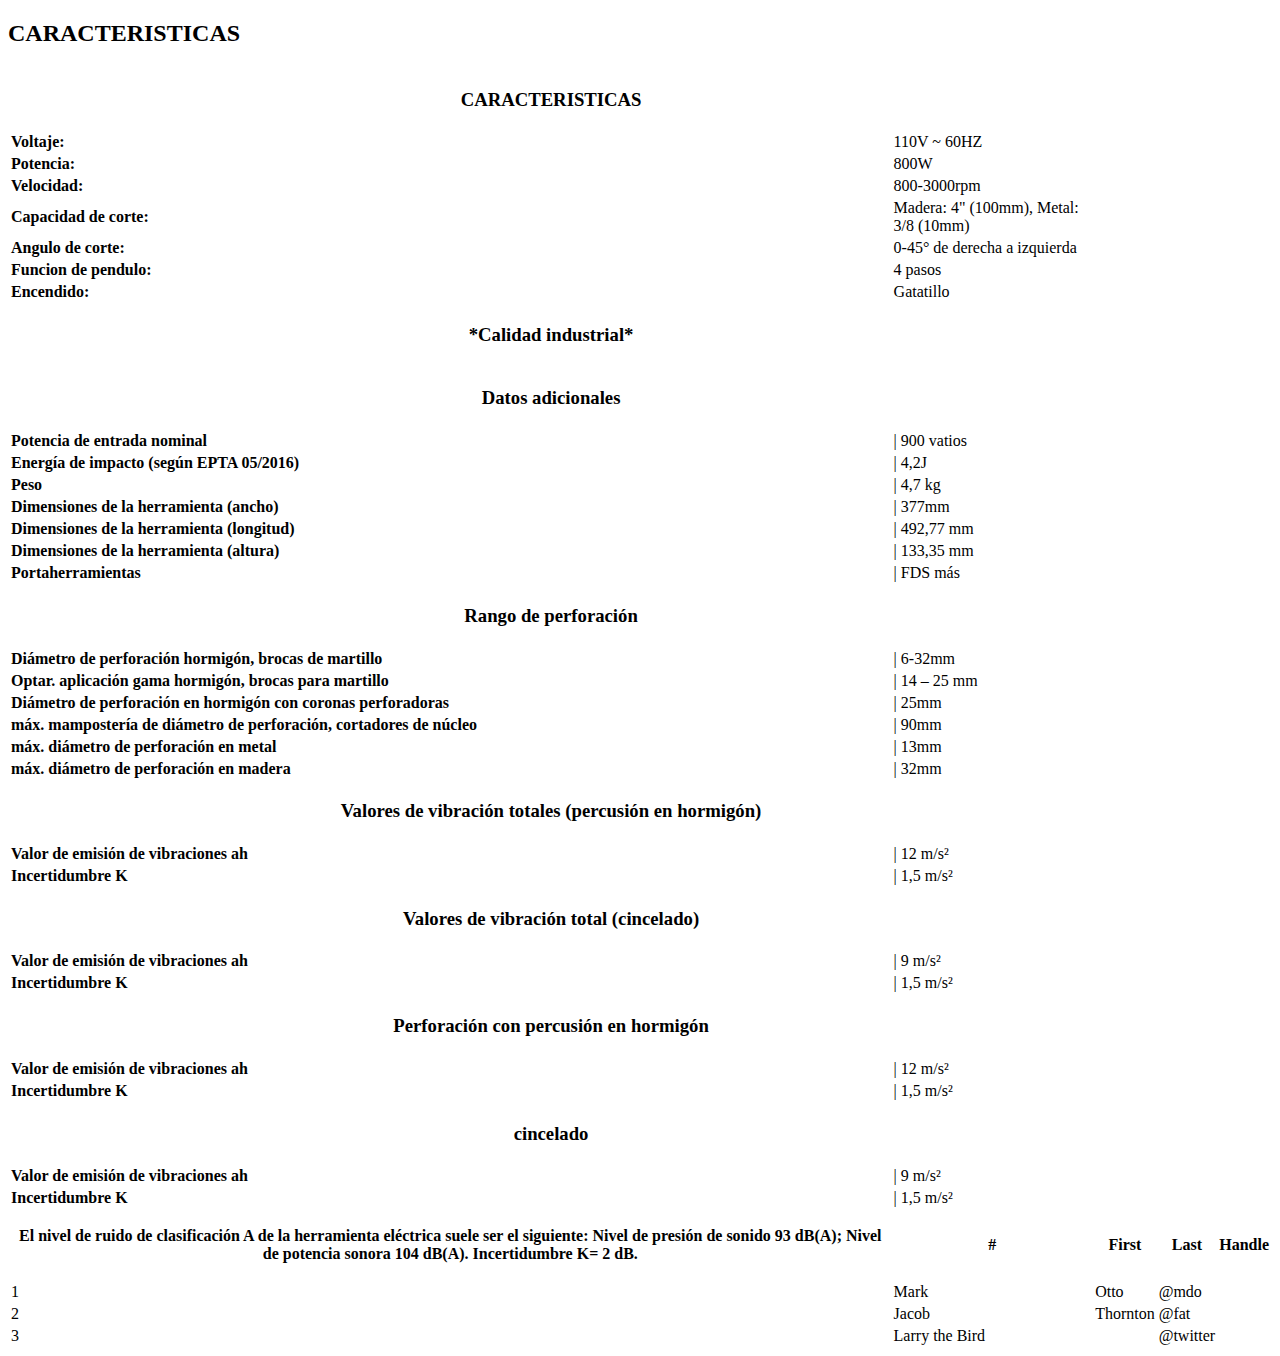
<file: tables.html>
<!DOCTYPE html>
<html lang="en">
<head>
    <meta charset="UTF-8">
    <meta http-equiv="X-UA-Compatible" content="IE=edge">
    <meta name="viewport" content="width=device-width, initial-scale=1.0">
    <title>Document</title>
</head>
<body>
    <div class="row">
        <div class="col-xs-12">
            <h2 class="headline headline__redesign headline__redesign--blue headline__redesign--hl2">CARACTERISTICAS</h2>
        </div>
    </div>
    <div class="row">
        <div class="col-lg-8 col-xs-12">
            <table class="table">
                <colgroup>
                    <col class="col-xs-5" />
                    <col class="col-xs-3" />
                </colgroup>
                <thead>
                    <tr>
                        <th colspan="2">
                            <h3 class="headline headline__redesign--blue fs16 bsBold">CARACTERISTICAS</h3>
                        </th>
                    </tr>
                </thead>
                <tbody>
                    <tr>
                        <td><strong>Voltaje: </strong></td>
                        <td> 110V ~ 60HZ </td>
                    </tr>
                    <tr>
                        <td><strong>Potencia: </strong></td>
                        <td> 800W </td>
                    </tr>
                    <tr>
                        <td><strong>Velocidad: </strong></td>
                        <td> 800-3000rpm </td>
                    </tr>
                    <tr>
                        <td><strong>Capacidad de corte: </strong></td>
                        <td> Madera: 4" (100mm), Metal: 3/8 (10mm) </td>
                    </tr>
                    <tr>
                        <td><strong>Angulo de corte: </strong></td>
                        <td> 0-45° de derecha a izquierda </td>
                    </tr>
                    <tr>
                        <td><strong>Funcion de pendulo: </strong></td>
                        <td> 4 pasos </td>
                    </tr>
                    <tr>
                        <td><strong>Encendido: </strong></td>
                        <td> Gatatillo </td>
                    </tr>
                    <tr>
                        <th colspan="2">
                            <h3 class="headline headline__redesign--blue fs16 bsBold">*Calidad industrial*</h3>
                        </th>
                    </tr>
                </tbody>
                <thead>
                    <tr>
                        <th colspan="2">
                            <h3 class="headline headline__redesign--blue fs16 bsBold">Datos adicionales</h3>
                        </th>
                    </tr>
                </thead>
                <tbody>
                    <tr>
                        <td><strong>Potencia de entrada nominal</strong></td>
                        <td>| 900 vatios</td>
                    </tr>
                    <tr>
                        <td><strong>Energía de impacto (según EPTA 05/2016)</strong></td>
                        <td>| 4,2J</td>
                    </tr>
                    <tr>
                        <td><strong>Peso</strong></td>
                        <td>| 4,7 kg</td>
                    </tr>
                    <tr>
                        <td><strong>Dimensiones de la herramienta (ancho)</strong></td>
                        <td>| 377mm</td>
                    </tr>
                    <tr>
                        <td><strong>Dimensiones de la herramienta (longitud)</strong></td>
                        <td>| 492,77 mm</td>
                    </tr>
                    <tr>
                        <td><strong>Dimensiones de la herramienta (altura)</strong></td>
                        <td>| 133,35 mm</td>
                    </tr>
                    <tr>
                        <td><strong>Portaherramientas</strong></td>
                        <td>| FDS más</td>
                    </tr>
                </tbody>
                <thead>
                    <tr>
                        <th colspan="2">
                            <h3 class="headline headline__redesign--blue fs16 bsBold">Rango de perforación</h3>
                        </th>
                    </tr>
                </thead>
                <tbody>
                    <tr>
                        <td><strong>Diámetro de perforación hormigón, brocas de martillo</strong></td>
                        <td>| 6-32mm</td>
                    </tr>
                    <tr>
                        <td><strong>Optar. aplicación gama hormigón, brocas para martillo</strong></td>
                        <td>| 14 – 25 mm</td>
                    </tr>
                    <tr>
                        <td><strong>Diámetro de perforación en hormigón con coronas perforadoras</strong></td>
                        <td>| 25mm</td>
                    </tr>
                    <tr>
                        <td><strong>máx. mampostería de diámetro de perforación, cortadores de núcleo</strong></td>
                        <td>| 90mm</td>
                    </tr>
                    <tr>
                        <td><strong>máx. diámetro de perforación en metal</strong></td>
                        <td>| 13mm</td>
                    </tr>
                    <tr>
                        <td><strong>máx. diámetro de perforación en madera</strong></td>
                        <td>| 32mm</td>
                    </tr>
                </tbody>
                <thead>
                    <tr>
                        <th colspan="2">
                            <h3 class="headline headline__redesign--blue fs16 bsBold">Valores de vibración totales
                                (percusión en hormigón)</h3>
                        </th>
                    </tr>
                </thead>
                <tbody>
                    <tr>
                        <td><strong>Valor de emisión de vibraciones ah</strong></td>
                        <td>| 12 m/s²</td>
                    </tr>
                    <tr>
                        <td><strong>Incertidumbre K</strong></td>
                        <td>| 1,5 m/s²</td>
                    </tr>
                </tbody>
                <thead>
                    <tr>
                        <th colspan="2">
                            <h3 class="headline headline__redesign--blue fs16 bsBold">Valores de vibración total (cincelado)
                            </h3>
                        </th>
                    </tr>
                </thead>
                <tbody>
                    <tr>
                        <td><strong>Valor de emisión de vibraciones ah</strong></td>
                        <td>| 9 m/s²</td>
                    </tr>
                    <tr>
                        <td><strong>Incertidumbre K</strong></td>
                        <td>| 1,5 m/s²</td>
                    </tr>
                </tbody>
                <thead>
                    <tr>
                        <th colspan="2">
                            <h3 class="headline headline__redesign--blue fs16 bsBold">Perforación con percusión en hormigón
                            </h3>
                        </th>
                    </tr>
                </thead>
                <tbody>
                    <tr>
                        <td><strong>Valor de emisión de vibraciones ah</strong></td>
                        <td>| 12 m/s²</td>
                    </tr>
                    <tr>
                        <td><strong>Incertidumbre K</strong></td>
                        <td>| 1,5 m/s²</td>
                    </tr>
                </tbody>
                <thead>
                    <tr>
                        <th colspan="2">
                            <h3 class="headline headline__redesign--blue fs16 bsBold">cincelado</h3>
                        </th>
                    </tr>
                </thead>
                <tbody>
                    <tr>
                        <td><strong>Valor de emisión de vibraciones ah</strong></td>
                        <td>| 9 m/s²</td>
                    </tr>
                    <tr>
                        <td><strong>Incertidumbre K</strong></td>
                        <td>| 1,5 m/s²</td>
                    </tr>
                </tbody>
                <thead>
                    <tr>
                        <th>
                            <p>
                                El nivel de ruido de clasificación A de la herramienta eléctrica suele ser el siguiente: Nivel de presión de sonido
                                93 dB(A); Nivel de potencia sonora 104 dB(A). Incertidumbre K= 2 dB.
                            </p>
                        </th>
                        <th scope="col">#</th>
                        <th scope="col">First</th>
                        <th scope="col">Last</th>
                        <th scope="col">Handle</th>
                    </tr>
                </thead>
                <tbody>
                    <tr>
                        <td>1</td>
                        <td>Mark</td>
                        <td>Otto</td>
                        <td>@mdo</td>
                    </tr>
                    <tr>
                        <td>2</td>
                        <td>Jacob</td>
                        <td>Thornton</td>
                        <td>@fat</td>
                    </tr>
                    <tr>
                        <td>3</td>
                        <td colspan="2">Larry the Bird</td>
                        <td>@twitter</td>
                    </tr>
                </tbody>
            </table>
        </div>
    </div>
    <!-- <table class="table table-hover">
        
    </table> -->
</body>
</html>
</file>
